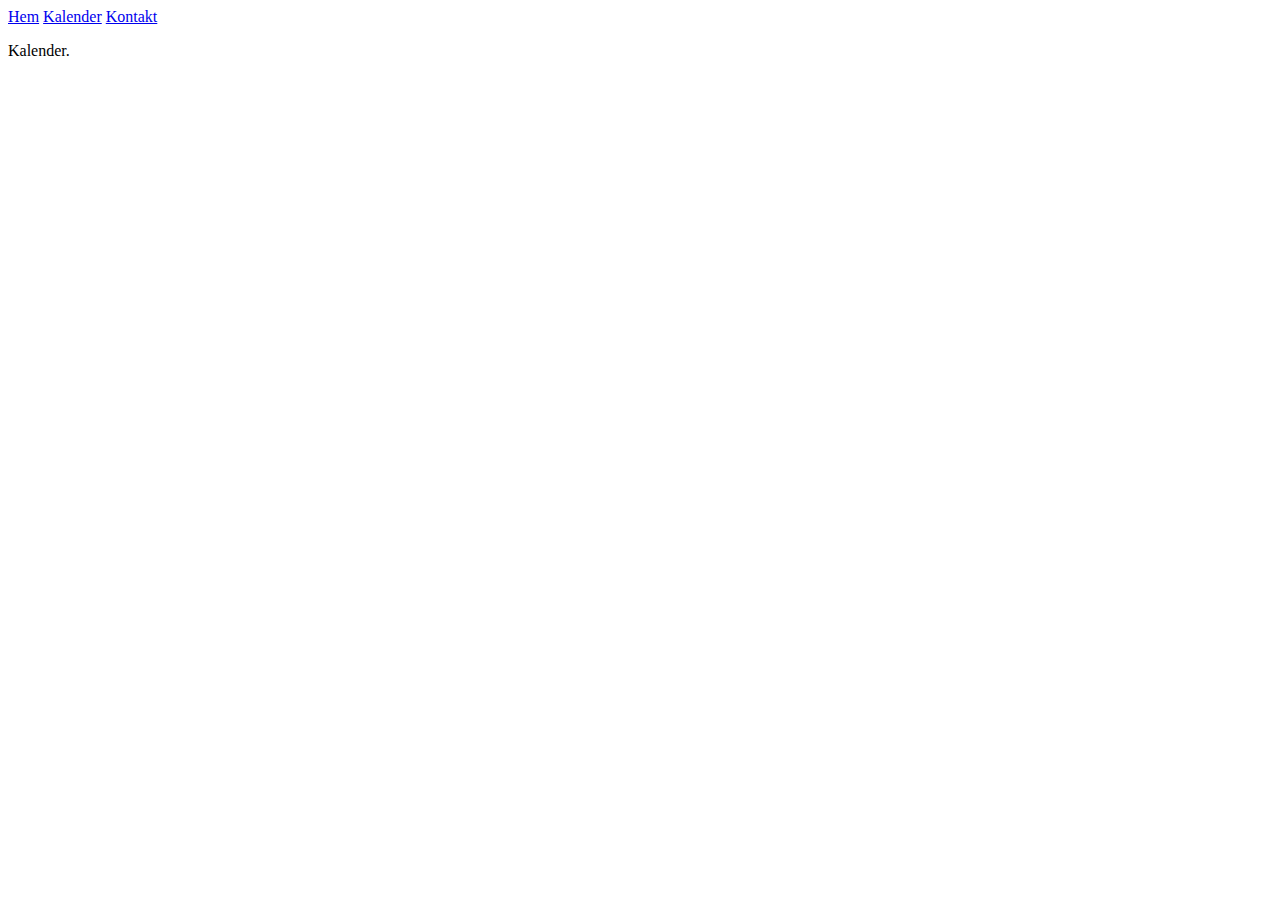
<file: assets/src/kalender.html>
<!DOCTYPE html>
<html lang="en">
<head>
    <meta charset="UTF-8">
    <meta name="viewport" content="width=device-width, initial-scale=1.0">
    <title>Kontakt</title>
</head>
<body>
    <div class="topnav">
        <a class="active" href="index.html">Hem</a>
        <a href="kalender.html">Kalender</a>
        <a href="kontakt.html">Kontakt</a>

                      </div>
    <p id="show">Kalender. </p>
</body>
</html>
</file>
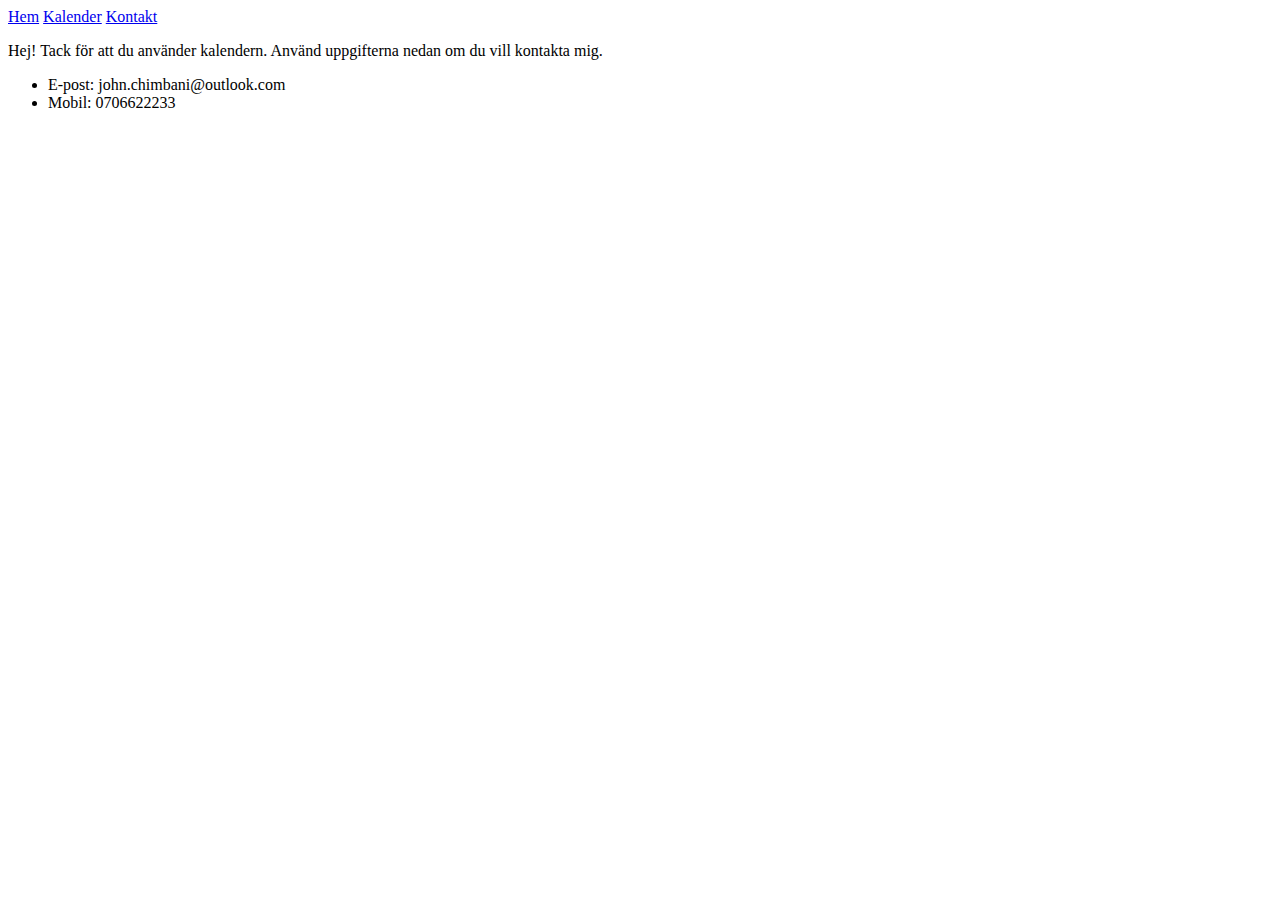
<file: assets/src/kontakt.html>
<!DOCTYPE html>
<html lang="en">
<head>
    <meta charset="UTF-8">
    <meta name="viewport" content="width=device-width, initial-scale=1.0">
    <title>Kontakt</title>
</head>
<body>
    <div class="topnav">
        <a class="active" href="index.html">Hem</a>
        <a href="kalender.html">Kalender</a>
        <a href="kontakt.html">Kontakt</a>

                      </div>
    <p id="show">Hej! Tack för att du använder kalendern. Använd uppgifterna nedan om du vill kontakta mig. </p>
    <ul>
        <li>E-post: john.chimbani@outlook.com</li> 
        <li>Mobil: 0706622233</li>
    </ul>
</body>
</html>
</file>
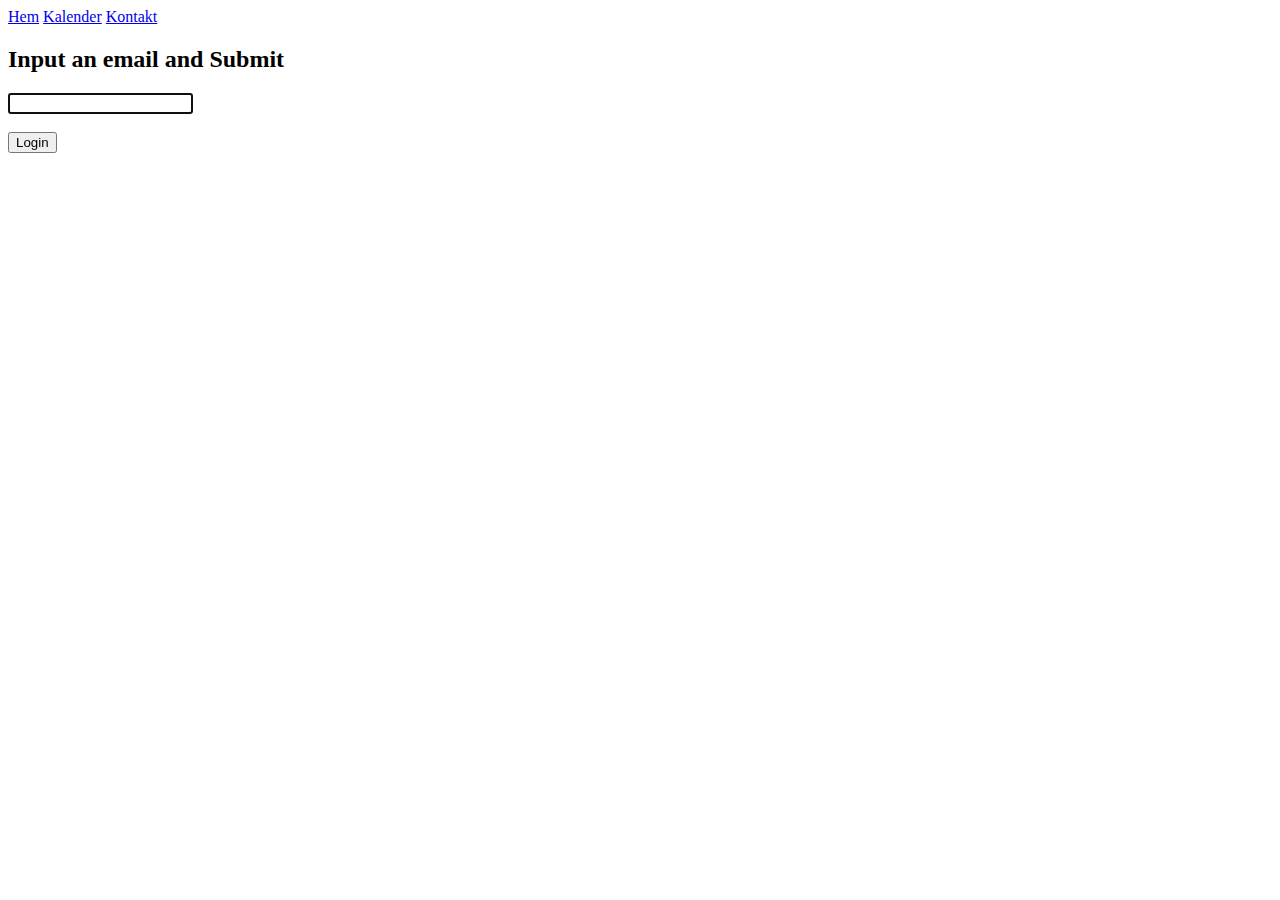
<file: assets/src/login.html>
<!DOCTYPE html>
<html lang="en">
<head>
  <meta charset="UTF-8">
  <meta name="viewport" content="width=device-width, initial-scale=1.0">
  
  <title>Login</title>
  
</head>
<body onload='document.form1.text1.focus()'>
  <div class="topnav">
    <a class="active" href="index.html">Hem</a>
    <a href="kalender.html">Kalender</a>
    <a href="kontakt.html">Kontakt</a>

                  </div>
  <div class="mail">
    <h2>Input an email and Submit</h2>
    <form name="form1" action="#"> 
    
    <li><input type='text' name='text1'/></li>
    <li>&nbsp;</li>
    <li class="submit"><input type="submit" name="submit" value="Login" onclick="ValidateEmail(document.form1.text1)"/></li>
    <li>&nbsp;</li>
    
    </form>
    </div>
    <script src="./js/email-validation.js"></script>
<p id="output"></p>

</html>

</body>
</file>
